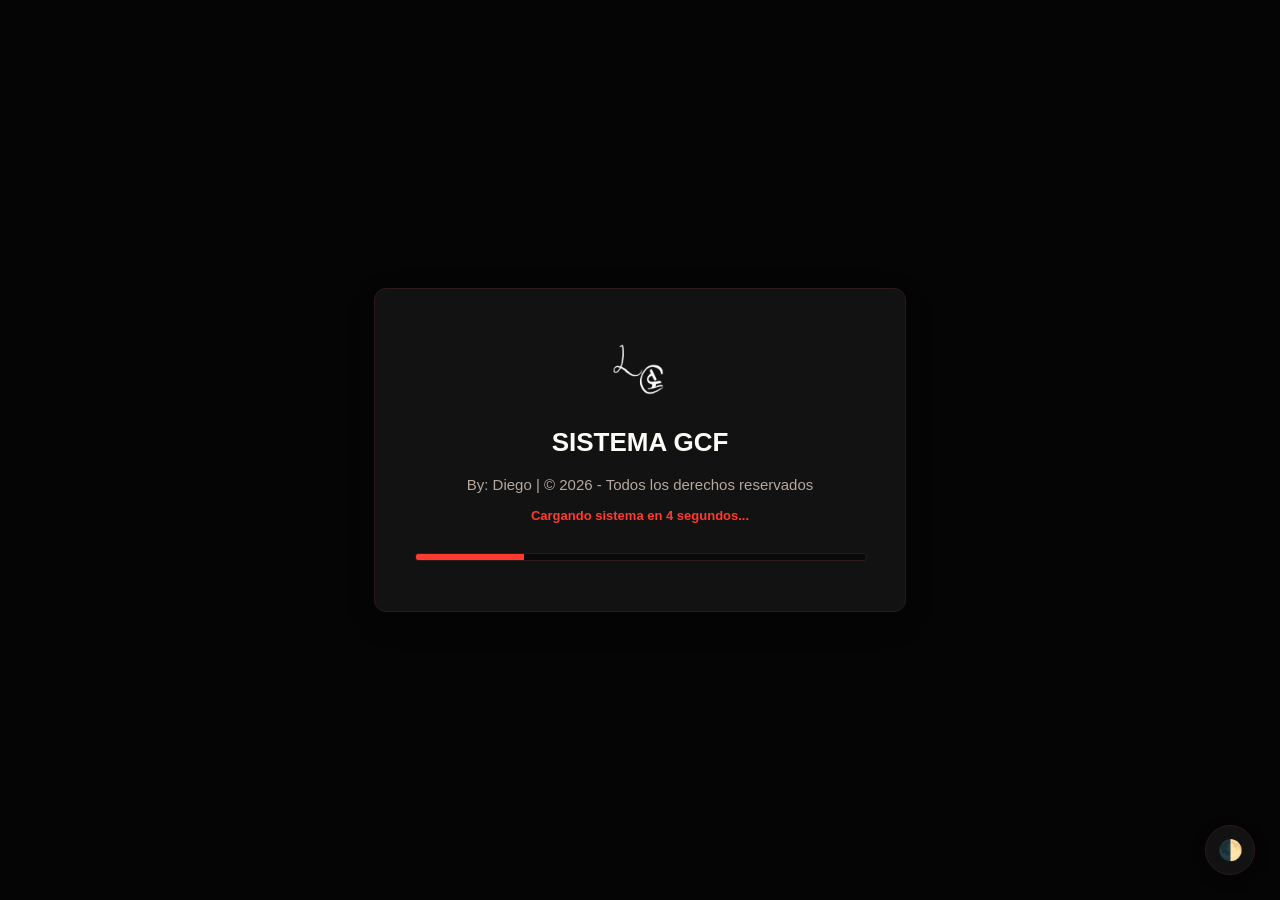
<file: index.html>
<!DOCTYPE html>
<html lang="es">
<head>
    <meta charset="UTF-8">
    <meta name="viewport" content="width=device-width, initial-scale=1.0, maximum-scale=1.0, user-scalable=no">
    <title>SISTEMA GCF </title>

    <link rel="icon" type="image/png" href="logo.png">
    

    <link rel="stylesheet" href="theme.css">
    

    <script src="theme.js"></script>
    
    <style>
        body { 
            font-family: 'Segoe UI', Tahoma, sans-serif; 
            background: var(--bg-base); 
            color: var(--text-main); 
            margin: 0; 
            display: flex; 
            align-items: center; 
            justify-content: center; 
            height: 100vh; 
        }
        .welcome-box { 
            background: var(--bg-surface); 
            padding: 50px 40px; 
            border-radius: 12px; 
            border: 1px solid var(--border-color); 
            box-shadow: 0 10px 30px rgba(0,0,0,0.15); 
            width: 100%; 
            max-width: 450px; 
            text-align: center; 
        }

        .progress-bar-container {
            width: 100%;
            height: 6px;
            background: var(--input-bg);
            border-radius: 3px;
            margin-top: 30px;
            overflow: hidden;
            border: 1px solid var(--border-color);
        }
        .progress-bar {
            width: 0%;
            height: 100%;
            background: var(--accent-main);
            transition: width 0.1s linear;
        }
    </style>
</head>
<body>

    <button class="theme-float-btn" onclick="alternarTema()" title="Cambiar Tema">🌓</button>

    <div class="welcome-box">
        <div style="margin-bottom: 20px;">
            <img src="logo.png" alt="Logo GCF" style="height: 64px; width: auto; object-fit: contain;">
        </div>

        <h1 style="color: var(--text-main); margin-top: 0; font-size: 26px;">SISTEMA GCF</h1>
        <p style="color: var(--text-muted); margin-bottom: 10px; font-size: 15px;">By: Diego | © 2026 - Todos los derechos reservados</p>
        
        <p id="countdown-text" style="color: var(--accent-main); font-weight: 600; font-size: 13px; margin-top: 15px;">Cargando sistema en 5 segundos...</p>

        <div class="progress-bar-container">
            <div id="progress" class="progress-bar"></div>
        </div>
    </div>

    <script>

        const tiempoEsperaMs = 5000; 
        const intervaloActualizacion = 30; 
        let tiempoTranscurrido = 0;

        const barraProgreso = document.getElementById('progress');
        const textoCuenta = document.getElementById('countdown-text');

        function irAlLogin() {

            window.location.href = 'login.html'; 
        }


        const temporizador = setInterval(() => {
            tiempoTranscurrido += intervaloActualizacion;
            let porcentaje = (tiempoTranscurrido / tiempoEsperaMs) * 100;
            
            if (porcentaje >= 100) {
                porcentaje = 100;
                clearInterval(temporizador);
                irAlLogin();
            }

            barraProgreso.style.width = porcentaje + '%';
            
            let segundosRestantes = Math.ceil((tiempoEsperaMs - tiempoTranscurrido) / 1000);
            if (segundosRestantes > 0) {
                textoCuenta.innerText = `Cargando sistema en ${segundosRestantes} segundo${segundosRestantes > 1 ? 's' : ''}...`;
            } else {
                textoCuenta.innerText = `Redirigiendo...`;
            }
        }, intervaloActualizacion);
    </script>
</body>
</html>
</file>
<file: theme.css>
:root { 
    --bg-base: #050505; --bg-surface: #121212; --header-bg: #000000;
    --accent-main: #FF3B30; --accent-hover: #FF5B52;
    --accent-danger: #FF1744; --accent-success: #00E676; 
    --accent-gold: #FFD700; --text-main: #FDFCF7; 
    --text-muted: #B5A89E; --border-color: #2E1A1A;
    --input-bg: #0A0A0A; --input-text: #FFF; --badge-bg: #1A1212;
    --card-bg: #161010; --row-even: #161010;
}

[data-theme="light"] {
    --bg-base: #F4F6F9; --bg-surface: #FFFFFF; --header-bg: #EAEFF5;
    --accent-main: #E53935; --accent-hover: #C62828;
    --accent-danger: #D32F2F; --accent-success: #2E7D32; 
    --accent-gold: #F57F17; --text-main: #1A1A1A; 
    --text-muted: #555555; --border-color: #D6DCE5;
    --input-bg: #FFFFFF; --input-text: #1A1A1A; --badge-bg: #E1E8F0;
    --card-bg: #F8FAFC; --row-even: #F1F5F9;
}

body { 
    font-family: 'Segoe UI', Tahoma, sans-serif; 
    background: var(--bg-base); 
    color: var(--text-main); 
    margin: 0; 
    transition: background 0.3s, color 0.3s; 
}

img[src*="logo.png"] {
    filter: invert(1) hue-rotate(180deg);
    transition: filter 0.3s ease;
}

[data-theme="light"] img[src*="logo.png"] {
    filter: none;
}


.theme-float-btn {
    position: fixed;
    bottom: 25px;
    right: 25px;
    width: 50px;
    height: 50px;
    border-radius: 50%;
    background: var(--bg-surface);
    border: 1px solid var(--border-color);
    color: var(--text-main);
    display: flex;
    align-items: center;
    justify-content: center;
    cursor: pointer;
    font-size: 20px;
    box-shadow: 0 4px 15px rgba(0, 0, 0, 0.2);
    transition: transform 0.2s, background 0.3s, border-color 0.3s;
    z-index: 1000;
}

.theme-float-btn:hover {
    transform: scale(1.1);
    border-color: var(--accent-main);
}
</file>
